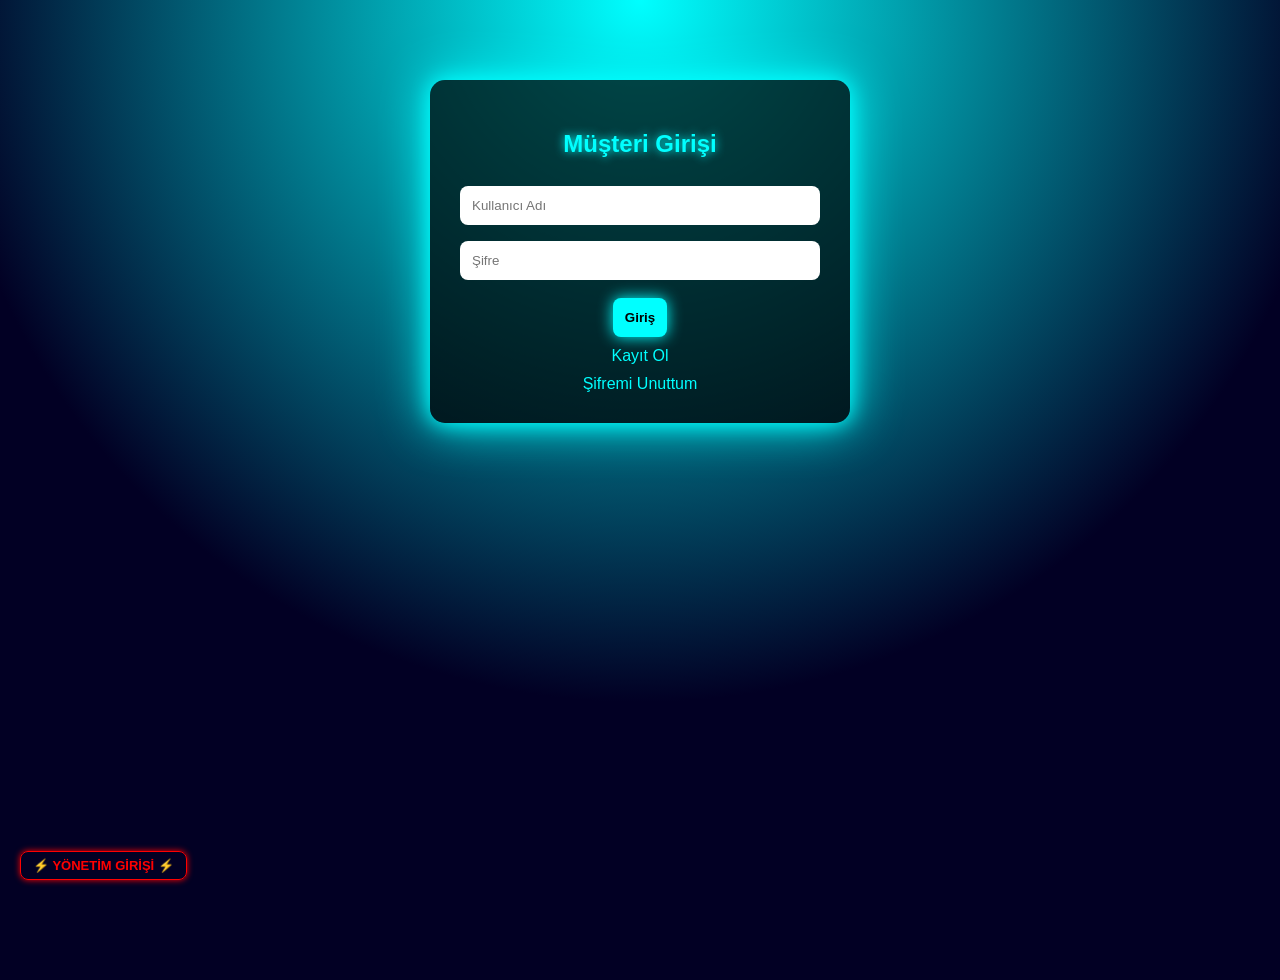
<file: index.html>
<!DOCTYPE html>
<html lang="tr">
<head>
  <meta charset="UTF-8">
  <title>Müşteri Girişi</title>
  <link rel="stylesheet" href="style.css">
</head>
<body>

<!-- MÜŞTERİ GİRİŞ -->
<div class="box" id="loginBox">
  <h2>Müşteri Girişi</h2>

  <input id="logUser" placeholder="Kullanıcı Adı">
  <input id="logPass" type="password" placeholder="Şifre">

  <button onclick="login()">Giriş</button>

  <a href="javascript:void(0)" onclick="showRegister()">Kayıt Ol</a>
  <a href="javascript:void(0)">Şifremi Unuttum</a>
</div>

<!-- KAYIT OL -->
<div class="box" id="registerBox" style="display:none">
  <h2>Kayıt Ol</h2>

  <input id="regUser" placeholder="Kullanıcı Adı">
  <input id="regMail" placeholder="E-posta">
  <input id="regPass" type="password" placeholder="Şifre">

  <button onclick="register()">Kaydı Tamamla</button>
  <a href="javascript:void(0)" onclick="showLogin()">Geri Dön</a>
</div>

<!-- YÖNETİM GİRİŞ BUTONU -->
<div class="admin-entry">
  <button onclick="location.href='admin.html'">
    ⚡ YÖNETİM GİRİŞİ ⚡
  </button>
</div>

<script src="script.js"></script>
</body>
</html>
</file>
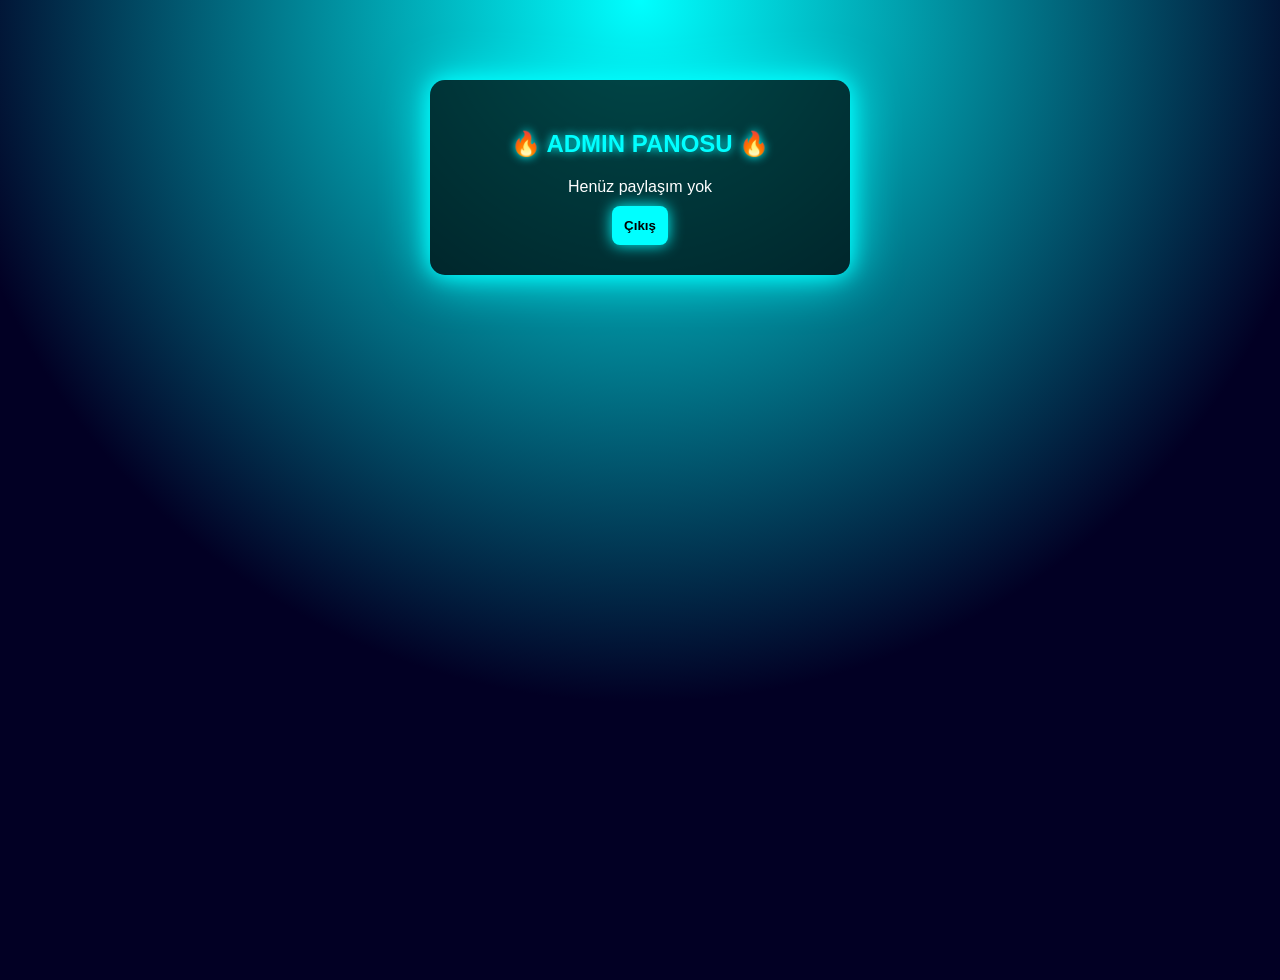
<file: admin-panel.html>
<!DOCTYPE html>
<html>
<head>
<meta charset="UTF-8">
<title>Admin Paneli</title>
<link rel="stylesheet" href="style.css">
</head>
<body>

<div class="box admin-panel">
  <h2>🔥 ADMIN PANOSU 🔥</h2>
  <div id="postList"></div>
  <button onclick="logout()">Çıkış</button>
</div>

<script>
let posts = JSON.parse(localStorage.getItem("posts")) || [];

let html = "";
posts.forEach((p,i)=>{
  html += `
    <div class="post">
      <b>Kullanıcı:</b> ${p.user}<br>
      <b>Söz:</b> ${p.text}
    </div>
  `;
});
document.getElementById("postList").innerHTML = html || "Henüz paylaşım yok";

function logout(){
  location.href="index.html";
}
</script>

</body>
</html>
</file>
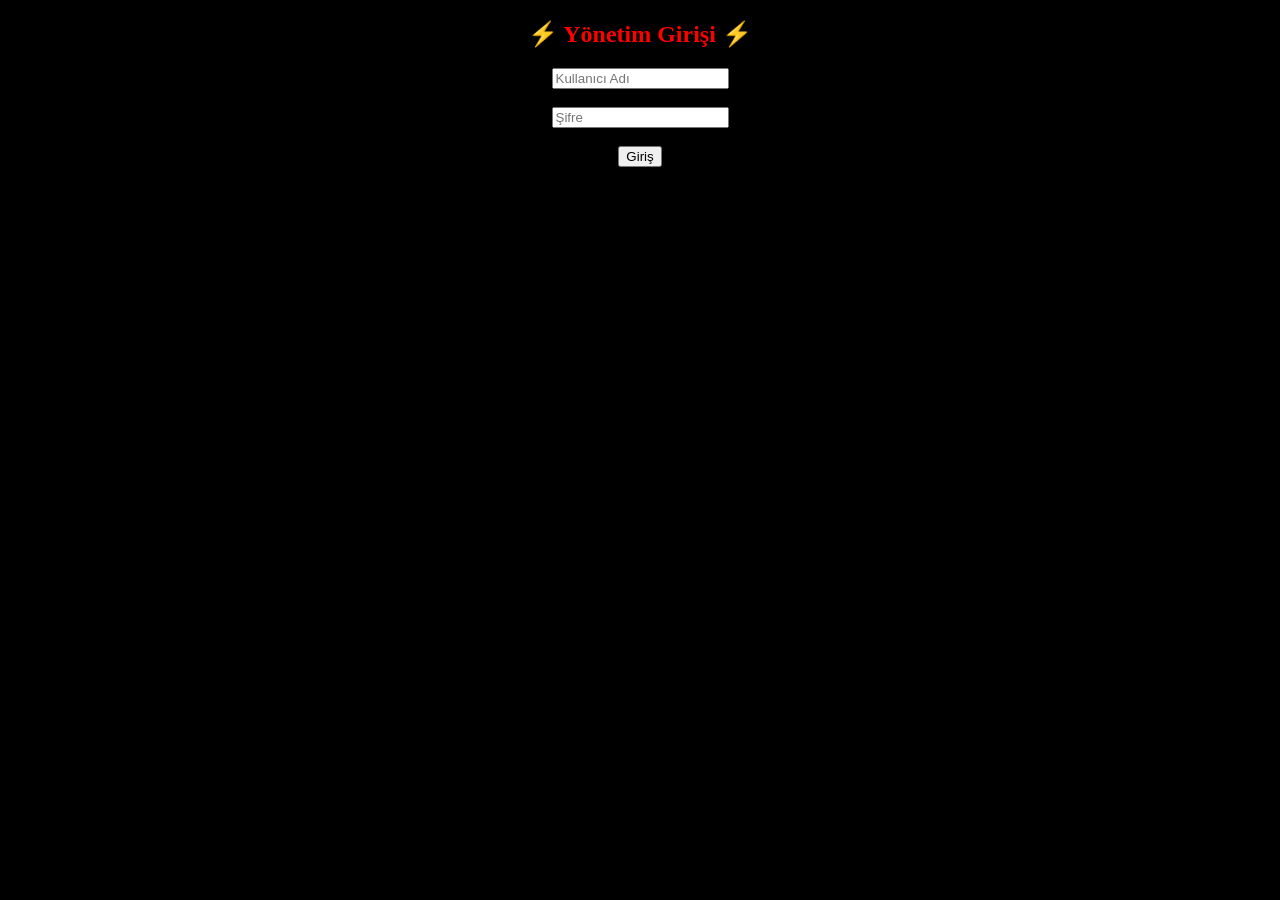
<file: admin.html>
<!DOCTYPE html>
<html lang="tr">
<head>
<meta charset="UTF-8">
<title>Admin</title>
</head>
<body style="background:black;color:red;text-align:center">

<h2>⚡ Yönetim Girişi ⚡</h2>
<input id="aUser" placeholder="Kullanıcı Adı"><br><br>
<input id="aPass" type="password" placeholder="Şifre"><br><br>
<button onclick="login()">Giriş</button>

<script>
function login(){
  if(aUser.value==="barisguzel" && aPass.value==="baro1453"){
    alert("Admin girişi başarılı");
  }else{
    alert("Admin bilgileri hatalı");
  }
}
</script>

</body>
</html>
</file>
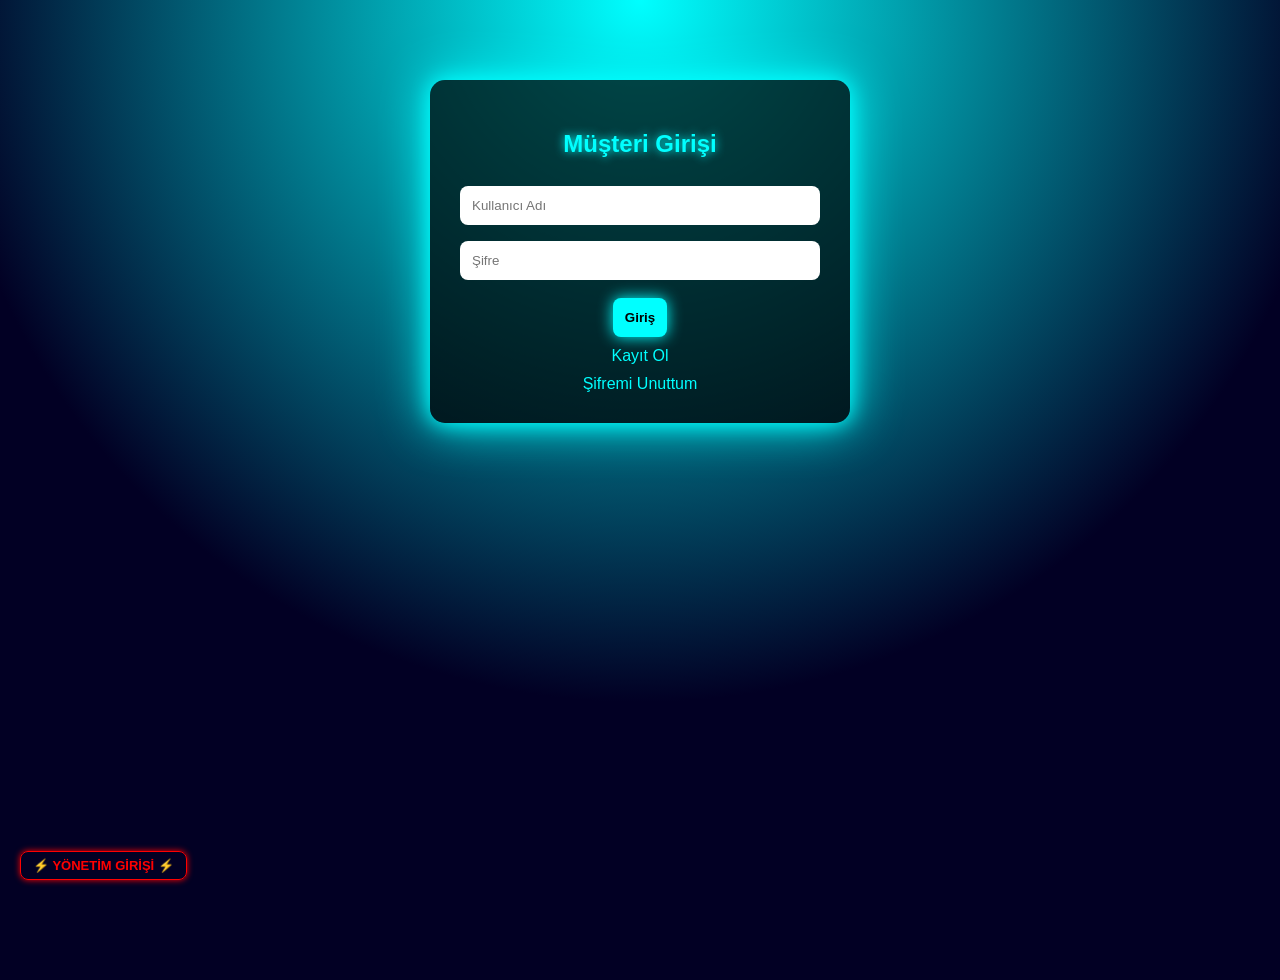
<file: customer.html>
<!DOCTYPE html>
<html lang="tr">
<head>
  <meta charset="UTF-8">
  <title>Müşteri Merkezi</title>
  <link rel="stylesheet" href="style.css">
</head>
<body>

<div class="box">
  <h2>Hoş geldin <span id="userName"></span> 👋</h2>
  <p>Burası senin müşteri sayfan.</p>

  <button onclick="logout()">Çıkış Yap</button>
</div>

<script>
  let u = localStorage.getItem("activeUser");
  if(!u){
    location.href="index.html";
  }
  document.getElementById("userName").innerText = u;

  function logout(){
    localStorage.removeItem("activeUser");
    location.href="index.html";
  }
</script>

</body>
</html>
</file>
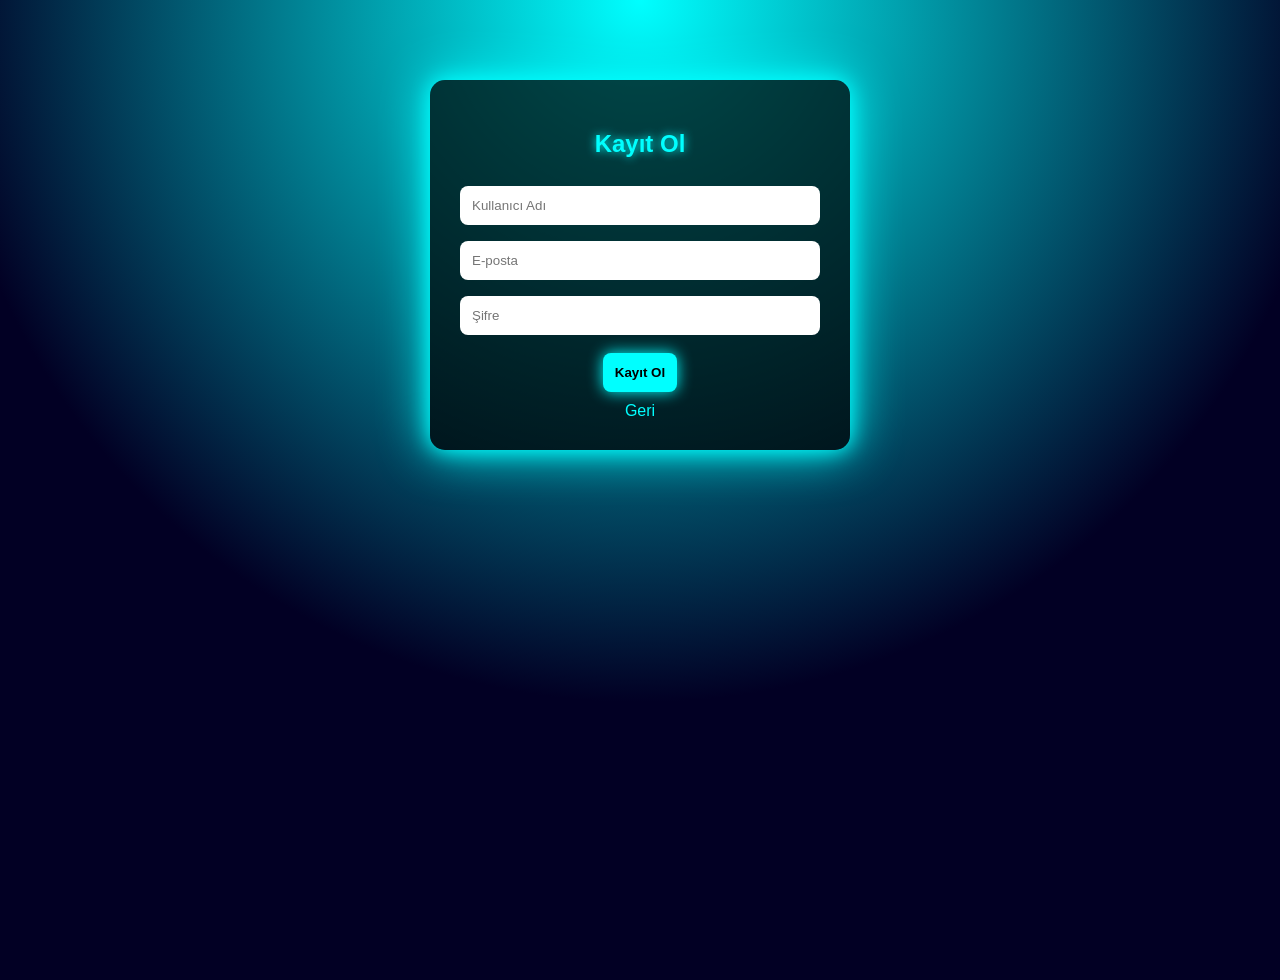
<file: register.html>
<!DOCTYPE html>
<html>
<head>
<meta charset="UTF-8">
<title>Kayıt Ol</title>
<link rel="stylesheet" href="style.css">
</head>
<body>

<div class="box">
  <h2>Kayıt Ol</h2>
  <input id="regUser" placeholder="Kullanıcı Adı">
  <input id="regMail" placeholder="E-posta">
  <input id="regPass" type="password" placeholder="Şifre">
  <button onclick="register()">Kayıt Ol</button>
  <a href="index.html">Geri</a>
</div>

<script src="script.js"></script>
</body>
</html>
</file>
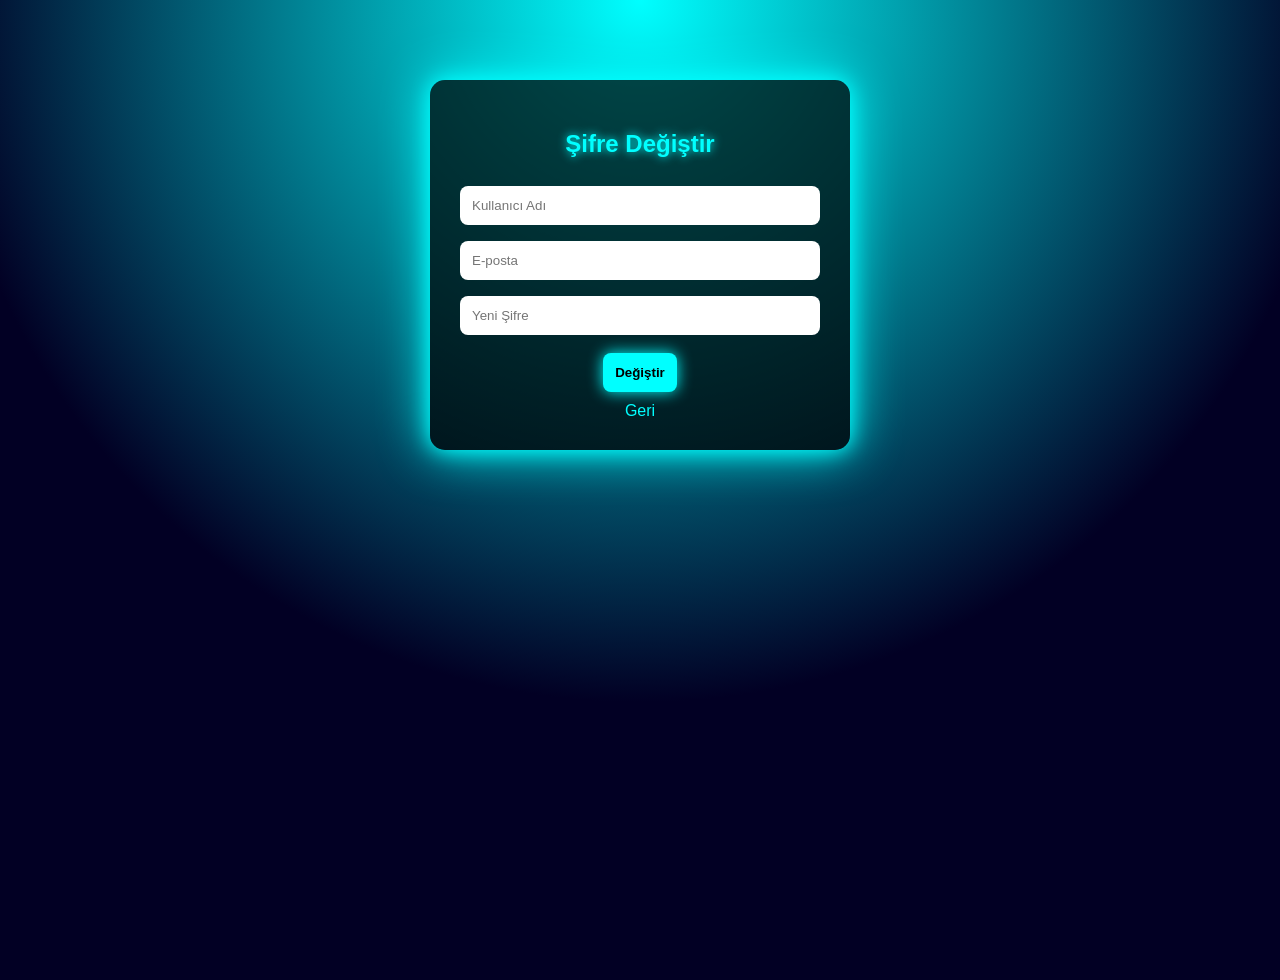
<file: reset.html>
<!DOCTYPE html>
<html>
<head>
<meta charset="UTF-8">
<title>Şifre Değiştir</title>
<link rel="stylesheet" href="style.css">
</head>
<body>

<div class="box">
  <h2>Şifre Değiştir</h2>
  <input id="rUser" placeholder="Kullanıcı Adı">
  <input id="rMail" placeholder="E-posta">
  <input id="rNewPass" type="password" placeholder="Yeni Şifre">
  <button onclick="resetPass()">Değiştir</button>
  <a href="index.html">Geri</a>
</div>

<script src="script.js"></script>
</body>
</html>
</file>
<file: style.css>
*{
  box-sizing:border-box;
  font-family:Arial, sans-serif;
}

body{
  margin:0;
  min-height:100vh;
  background:radial-gradient(circle at top,#00ffff 0%,#020024 60%);
  color:#fff;
}

/* ORTA KUTU */
.box{
  max-width:420px;
  margin:80px auto;
  padding:30px;
  background:rgba(0,0,0,0.7);
  border-radius:15px;
  text-align:center;
  box-shadow:0 0 20px #0ff, 0 0 50px #0ff;
}

.box h2{
  color:#0ff;
  text-shadow:0 0 10px #0ff;
}

input{
  width:100%;
  padding:12px;
  margin:8px 0;
  border:none;
  border-radius:8px;
}

/* GENEL BUTON */
button{
  padding:12px;
  margin-top:10px;
  background:#0ff;
  color:#000;
  font-weight:bold;
  border:none;
  border-radius:8px;
  cursor:pointer;
  box-shadow:0 0 15px #0ff;
}

button:hover{
  box-shadow:0 0 30px #0ff;
}

a{
  display:block;
  margin-top:10px;
  color:#0ff;
  text-decoration:none;
  cursor:pointer;
}

/* YÖNETİM GİRİŞ */
.admin-entry{
  position:fixed;
  bottom:20px;
  left:20px;
}

.admin-entry button{
  padding:6px 12px;
  background:transparent;
  color:red;
  border:1px solid red;
  font-size:13px;
  font-weight:bold;
  cursor:pointer;
  box-shadow:0 0 6px red;
}

.admin-entry button:hover{
  box-shadow:0 0 15px red, 0 0 30px red;
}
</file>
